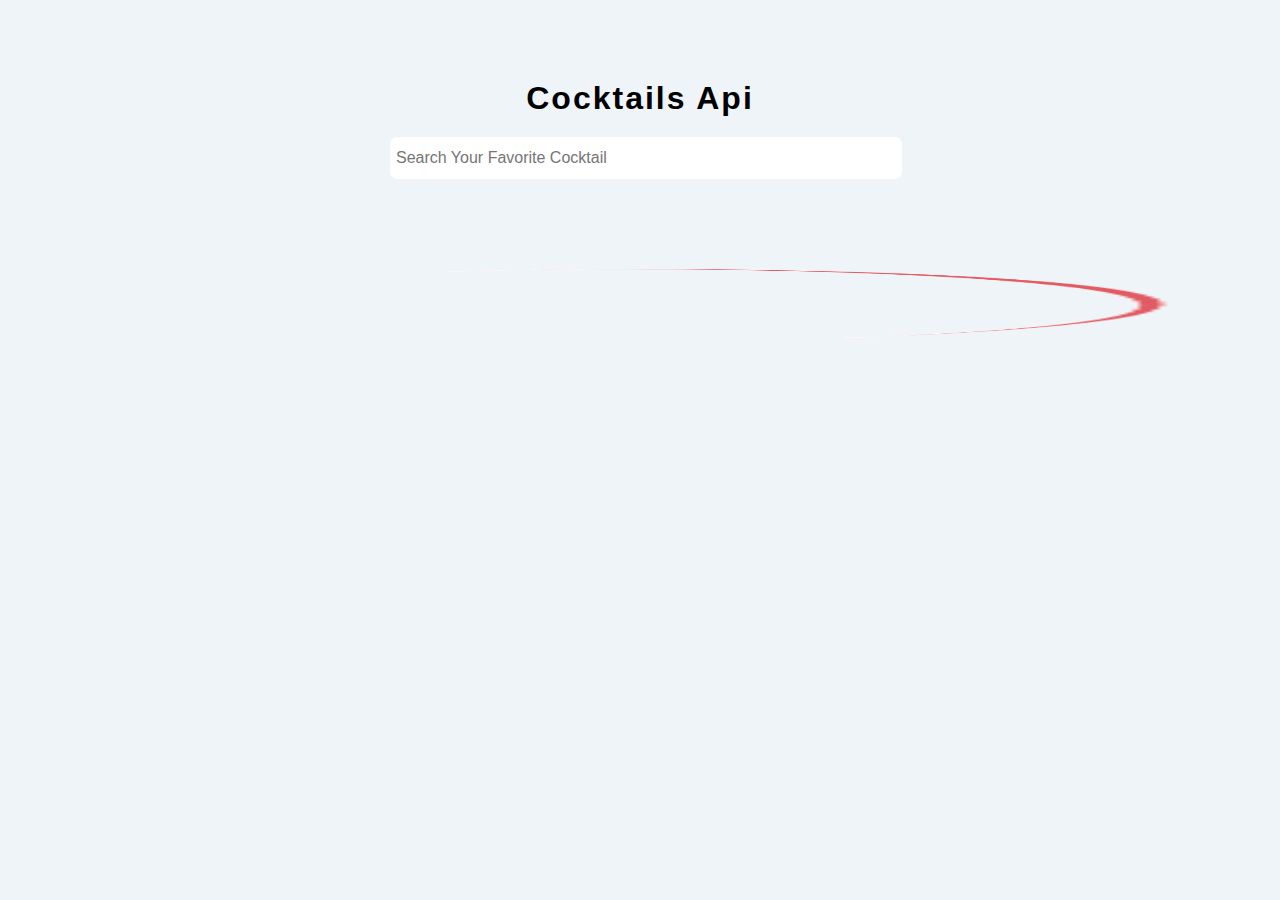
<file: index.html>
<!DOCTYPE html>
<html lang="en">
<head>
    <meta charset="UTF-8">
    <meta http-equiv="X-UA-Compatible" content="IE=edge">
    <meta name="viewport" content="width=device-width, initial-scale=1.0">
    <link rel="stylesheet" href="./style.css">
    <title>Cocktail Api</title>
</head>
<body>
    <header>
        <h1>Cocktails Api</h1>
        <form action="">
            <input type="text" id="inputs" placeholder="Search Your Favorite Cocktail">
        </form>
    </header>
    <main>
        
    </main>
    <script src="./script.js" type="module"></script>
</body>
</html>
</file>
<file: style.css>
* {
  margin: 0px;
  padding: 0px;
  font-family: sans-serif;
}

body {
  background-color: rgb(238, 244, 247);
  width: 100%;
}
body header {
  width: 80%;
  margin: 80px auto;
}
body header h1 {
  text-align: center;
  margin-bottom: 20px;
  letter-spacing: 2px;
}
body header form {
  margin: 0 auto;
  width: 90%;
}
body header form input {
  width: 100%;
  height: 30px;
  border-radius: 7px;
  padding: 6px;
  font-size: 1em;
  border: none;
}
body main {
  margin: 0 auto;
  width: 74%;
  position: relative;
}
body main .loading {
  position: absolute;
  width: 100%;
  height: 10vh;
}
body main article {
  width: 100%;
  position: relative;
  transition: 0.5s;
  margin-bottom: 20px;
  height: 280px;
}
body main article img {
  width: 100%;
  -o-object-fit: cover;
     object-fit: cover;
  border: 10px solid white;
  height: 250px;
  border-radius: 10px;
  transition: 0.5s;
}
body main article div {
  position: absolute;
  right: -50px;
  bottom: 5px;
  background-color: black;
  width: -moz-fit-content;
  width: fit-content;
  height: -moz-fit-content;
  height: fit-content;
  border-radius: 7px;
  transition: 0.5s;
}
body main article div h1 {
  margin: 15px 30px;
  color: white;
  font-size: 2em;
}
body main article:hover {
  cursor: pointer;
  filter: blur(1.5px) grayscale(50%);
}
body main article:hover img {
  width: 101%;
  height: 255px;
}
body main article:hover div {
  right: -55px;
  bottom: 1px;
}
@media (min-width: 800px) {
  body header form {
    width: 500px;
  }
  body main {
    width: 100%;
    display: grid;
    grid-template-columns: 1fr 1fr;
  }
  body main div {
    width: 70%;
    justify-self: center;
    align-self: center;
    height: 300px;
  }
}
@media (min-width: 1000px) {
  body main {
    grid-template-columns: 1fr 1fr 1fr;
  }
}/*# sourceMappingURL=style.css.map */
</file>
